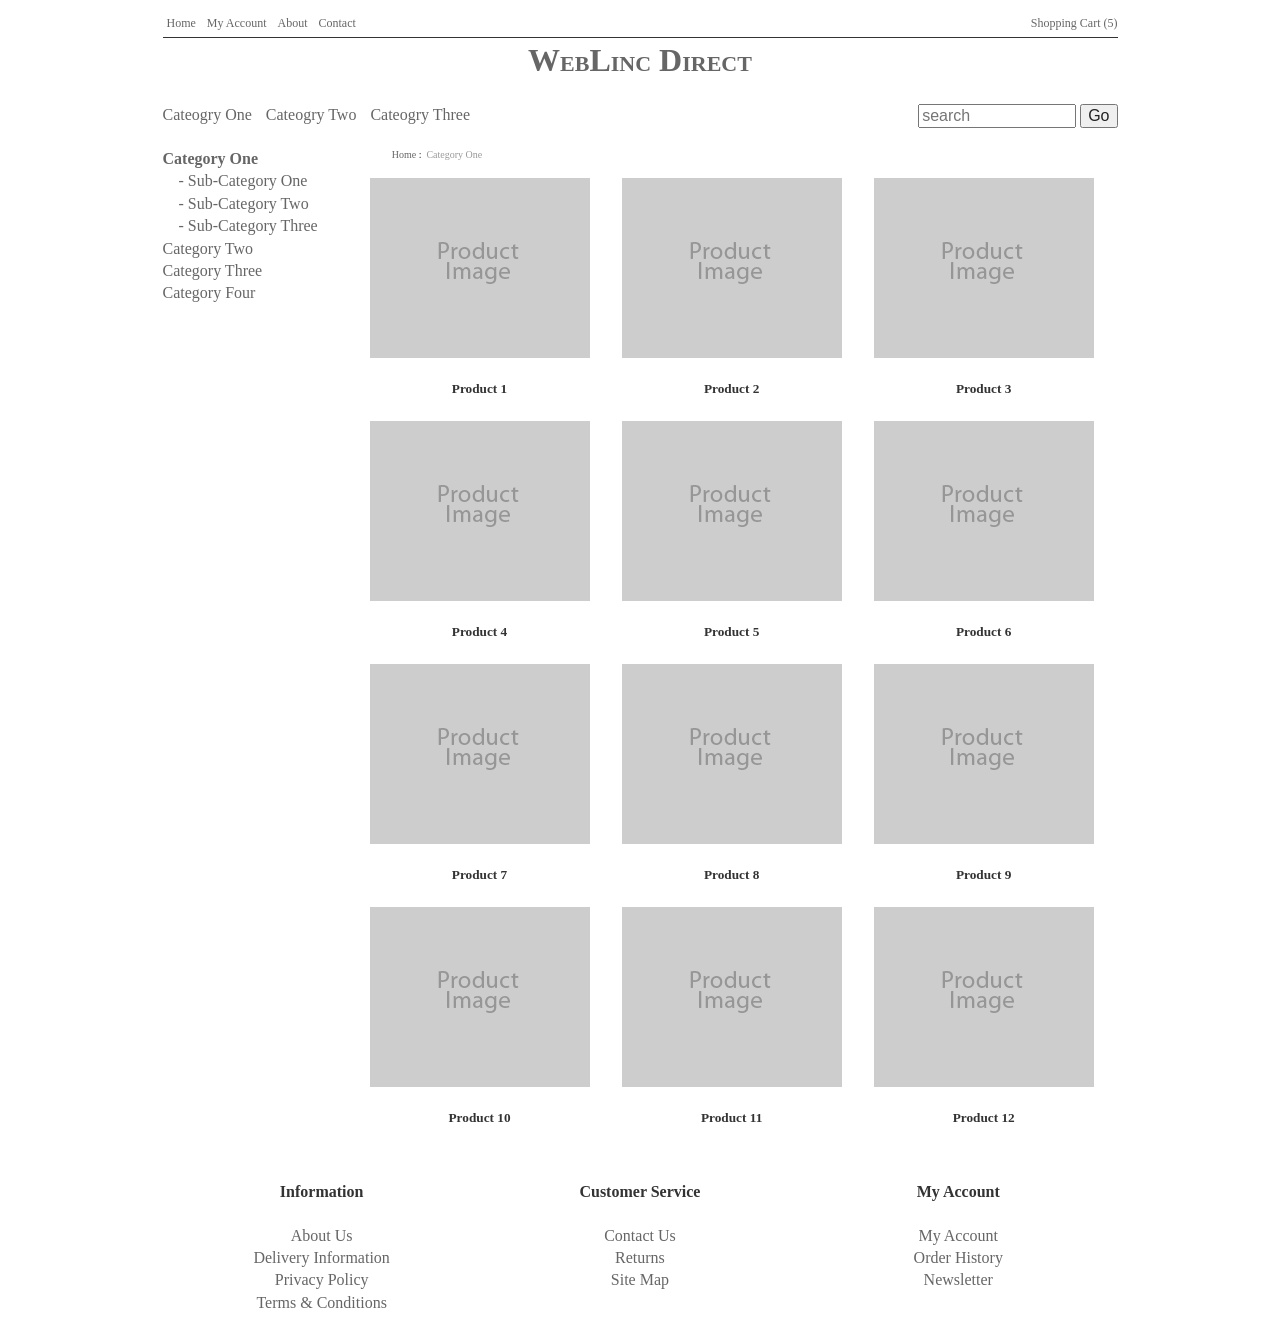
<file: index.html>
<!DOCTYPE html>
<!--[if lt IE 7]>      <html class="no-js lt-ie9 lt-ie8 lt-ie7"> <![endif]-->
<!--[if IE 7]>         <html class="no-js lt-ie9 lt-ie8"> <![endif]-->
<!--[if IE 8]>         <html class="no-js lt-ie9"> <![endif]-->
<!--[if gt IE 8]><!--> <html class="no-js"> <!--<![endif]-->
    <head>
        <meta charset="utf-8">
        <meta http-equiv="X-UA-Compatible" content="IE=edge,chrome=1">
        <title>Product Browse Experiment: Multiple Quick View</title>
        <meta name="description" content="">
        <meta name="viewport" content="width=device-width">
        <link rel="stylesheet" href="css/normalize.css">
        <link rel="stylesheet" href="css/main.css">
        <script src="js/vendor/modernizr-2.6.2.min.js"></script>
    </head>
    <body>
        <div class="wrapper clearfix">
            <div class="header clearfix">
                <div class="utility">
                    <ul class="utility-nav clearfix">
                        <li><a href="#">Home</a></li>
                        <li><a href="#">My Account</a></li>
                        <li><a href="#">About</a></li>
                        <li><a href="#">Contact</a></li>
                    </ul>
                </div>
                <div class="cart clearfix">
                    <a href="#">Shopping Cart (5)</a>
                </div>
                <div class="logo">
                    <a href="index.html">
                        <h1>WebLinc Direct</h1>
                    </a>
                </div>
                <a href="#" class="menu">Menu</a>
                <div class="navigation clearfix">
                    <ul class="primary-nav clearfix">
                        <li><a href="#">Cateogry One</a></li>
                        <li><a href="#">Cateogry Two</a></li>
                        <li><a href="#">Cateogry Three</a></li>
                    </ul>
                </div>
                <form class="search clearfix" method="get" action="">
                    <input placeholder="search" type="text"/>
                    <button type="submit">Go</button>
                </form>
            </div>

            <div class="content clearfix">
                <div class="main-content clearfix">
                    <ul class="breadcrumbs clearfix">
                        <li><a href="#">Home</a></li>
                        <li class="active"><a href="#">Category One</a></li>
                    </ul>

                    <div class="product-container clearfix">
                        <ul class="products clearfix">
                            <li class="product clearfix">
                                <div class="media clearfix">
                                    <a href="products/product-1.html" class="product-image"><img alt="" src="img/image_placeholder.png" /></a>
                                </div>
                                <div class="info clearfix">
                                    <h5 class="name">Product 1</h5>
                                </div>
                                <span class="quickview-trigger">Quickview</span>
                            </li>
                            <li class="product clearfix">
                                <div class="media clearfix">
                                    <a href="products/product-2.html" class="product-image"><img alt="" src="img/image_placeholder.png" /></a>
                                </div>
                                <div class="info clearfix">
                                    <h5 class="name">Product 2</h5>
                                </div>
                                <span class="quickview-trigger">Quickview</span>
                            </li>
                            <li class="product clearfix">
                                <div class="media clearfix">
                                    <a href="products/product-3.html" class="product-image"><img alt="" src="img/image_placeholder.png" /></a>
                                </div>
                                <div class="info clearfix">
                                    <h5 class="name">Product 3</h5>
                                </div>
                                <span class="quickview-trigger">Quickview</span>
                            </li>
                            <li class="product clearfix">
                                <div class="media clearfix">
                                    <a href="products/product-4.html" class="product-image"><img alt="" src="img/image_placeholder.png" /></a>
                                </div>
                                <div class="info clearfix">
                                    <h5 class="name">Product 4</h5>
                                </div>
                                <span class="quickview-trigger">Quickview</span>
                            </li>
                            <li class="product clearfix">
                                <div class="media clearfix">
                                    <a href="products/product-5.html" class="product-image"><img alt="" src="img/image_placeholder.png" /></a>
                                </div>
                                <div class="info clearfix">
                                    <h5 class="name">Product 5</h5>
                                </div>
                                <span class="quickview-trigger">Quickview</span>
                            </li>
                            <li class="product clearfix">
                                <div class="media clearfix">
                                    <a href="products/product-6.html" class="product-image"><img alt="" src="img/image_placeholder.png" /></a>
                                </div>
                                <div class="info clearfix">
                                    <h5 class="name">Product 6</h5>
                                </div>
                                <span class="quickview-trigger">Quickview</span>
                            </li>
                            <li class="product clearfix">
                                <div class="media clearfix">
                                    <a href="products/product-7.html" class="product-image"><img alt="" src="img/image_placeholder.png" /></a>
                                </div>
                                <div class="info clearfix">
                                    <h5 class="name">Product 7</h5>
                                </div>
                                <span class="quickview-trigger">Quickview</span>
                            </li>
                            <li class="product clearfix">
                                <div class="media clearfix">
                                    <a href="products/product-8.html" class="product-image"><img alt="" src="img/image_placeholder.png" /></a>
                                </div>
                                <div class="info clearfix">
                                    <h5 class="name">Product 8</h5>
                                </div>
                                <span class="quickview-trigger">Quickview</span>
                            </li>
                            <li class="product clearfix">
                                <div class="media clearfix">
                                    <a href="products/product-9.html" class="product-image"><img alt="" src="img/image_placeholder.png" /></a>
                                </div>
                                <div class="info clearfix">
                                    <h5 class="name">Product 9</h5>
                                </div>
                                <span class="quickview-trigger">Quickview</span>
                            </li>
                            <li class="product clearfix">
                                <div class="media clearfix">
                                    <a href="products/product-10.html" class="product-image"><img alt="" src="img/image_placeholder.png" /></a>
                                </div>
                                <div class="info clearfix">
                                    <h5 class="name">Product 10</h5>
                                </div>
                                <span class="quickview-trigger">Quickview</span>
                            </li>
                            <li class="product clearfix">
                                <div class="media clearfix">
                                    <a href="products/product-11.html" class="product-image"><img alt="" src="img/image_placeholder.png" /></a>
                                </div>
                                <div class="info clearfix">
                                    <h5 class="name">Product 11</h5>
                                </div>
                                <span class="quickview-trigger">Quickview</span>
                            </li>
                            <li class="product clearfix">
                                <div class="media clearfix">
                                    <a href="products/product-12.html" class="product-image"><img alt="" src="img/image_placeholder.png" /></a>
                                </div>
                                <div class="info clearfix">
                                    <h5 class="name">Product 12</h5>
                                </div>
                                <span class="quickview-trigger">Quickview</span>
                            </li>
                        </ul>
                    </div>
                </div>

                <div class="sidebar clearfix">
                    <ul class="secondary-nav clearfix">
                        <li>
                            <a class="active" href="#">Category One</a>
                            <ul>
                                <li><a href="#"> - Sub-Category One</a></li>
                                <li><a href="#"> - Sub-Category Two</a></li>
                                <li><a href="#"> - Sub-Category Three</a></li>
                            </ul>
                        </li>
                        <li><a href="#">Category Two</a></li>
                        <li><a href="#">Category Three</a></li>
                        <li><a href="#">Category Four</a></li>
                    </ul>       
                </div>
            </div>

            <div class="footer clearfix">
                <div class="info section clearfix">
                    <h4>Information</h4>
                    <ul class="clearfix">
                        <li><a href="#">About Us</a></li>
                        <li><a href="#">Delivery Information</a></li>
                        <li><a href="#">Privacy Policy</a></li>
                        <li><a href="#">Terms &amp; Conditions</a></li>
                    </ul>
                </div>
                <div class="customer-service section clearfix">
                    <h4>Customer Service</h4>
                    <ul>
                        <li><a href="#">Contact Us</a></li>
                        <li><a href="#">Returns</a></li>
                        <li><a href="#">Site Map</a></li>
                    </ul>
                </div>
                <div class="account section clearfix">
                    <h4>My Account</h4>
                    <ul>
                        <li><a href="#">My Account</a></li>
                        <li><a href="#">Order History</a></li>
                        <li><a href="#">Newsletter</a></li>
                    </ul>
                </div>
            </div>

        </div>

        <div class="quickview-container"></div>

        <script src="js/vendor/jquery-1.8.2.min.js"></script>
        <script src="js/plugins.js"></script>
        <script src="js/main.js"></script>
    </body>
</html>
</file>
<file: css/main.css>
/*
 * HTML5 Boilerplate
 *
 * What follows is the result of much research on cross-browser styling.
 * Credit left inline and big thanks to Nicolas Gallagher, Jonathan Neal,
 * Kroc Camen, and the H5BP dev community and team.
 */

/* ==========================================================================
   Base styles: opinionated defaults
   ========================================================================== */

html,
button,
input,
select,
textarea {
    color: #222;
}

body {
    font-size: 1em;
    line-height: 1.4;
}

/*
 * Remove text-shadow in selection highlight: h5bp.com/i
 * These selection declarations have to be separate.
 * Customize the background color to match your design.
 */

::-moz-selection {
    background: #b3d4fc;
    text-shadow: none;
}

::selection {
    background: #b3d4fc;
    text-shadow: none;
}

/*
 * A better looking default horizontal rule
 */

hr {
    display: block;
    height: 1px;
    border: 0;
    border-top: 1px solid #ccc;
    margin: 1em 0;
    padding: 0;
}

/*
 * Remove the gap between images and the bottom of their containers: h5bp.com/i/440
 */

img {
    vertical-align: middle;
}

/*
 * Remove default fieldset styles.
 */

fieldset {
    border: 0;
    margin: 0;
    padding: 0;
}

/*
 * Allow only vertical resizing of textareas.
 */

textarea {
    resize: vertical;
}

/* ==========================================================================
   Chrome Frame prompt
   ========================================================================== */

.chromeframe {
    margin: 0.2em 0;
    background: #ccc;
    color: #000;
    padding: 0.2em 0;
}

/* ==========================================================================
   Author's custom styles
   ========================================================================== */

/*Base Styles*/
body {
    color: #333;
    font-family: Palatino, "Palatino Linotype", "Palatino LT STD", "Book Antiqua", Georgia, serif;
}
ul {
    margin: 0;
    padding: 0;
    list-style: none;
}
a {
    color: #666;
    text-decoration: none;
}
a:hover {
    text-decoration: underline;
}
img {
    display: block;
    margin: 0 auto;
    max-width: 100%;
    height: auto;
}

/*Layout Styles*/
.wrapper {
    padding: 10px;
    min-width: 300px;
}
.wrapper.in-quickview {
    width: 48%;
    margin: 1%;
}

.header {}
    .header .utility {
        border-bottom: 1px solid #333;
    }
        .header .utility ul {
            text-align: center;
        }
            .header .utility ul li {
                display: inline-block;
                padding: 4px;
                font-size: 0.750em;
            }
    .header .cart {
        text-align: center;
        font-variant: small-caps;
    }
    .header .logo {
        text-align: center;
        font-variant: small-caps;
    }
    .header .menu {
        display: inline-block;
        padding: 5px 7px 7px;
        background: #333;
        color: #fff;
    }
    .header .primary-nav {
        display: none;
    }
    .header .active .primary-nav {
        display: block;
    }
    .header .search {
        margin-top: -30px;
        float: right;
    }
        .header .search input {
            width: 150px;
        }
.content {}
    .content .main-content {
        padding: 10px 0;
    }
        .content .main-content .breadcrumbs li {
            padding: 10px 5px 10px 0;
            float: left;
            font-size: 0.625em;
        }
        .content .main-content .breadcrumbs li:after {
            content: "  :"
        }
        .content .main-content .breadcrumbs li.active:after {
            content: "";
        }
        .content .main-content .breadcrumbs li.active a {
            color: #999;
        }
        .content .main-content .products {}
            .content .main-content .products .product {
                display: block;
                position: relative;
                margin: 0 1%;
                width: 48%;
                float: left;
                text-align: center;
            }
                .content .main-content .products .product .quickview-trigger {
                    display: none;
                    text-align: center;
                }
                .content .main-content .products .product.hover .quickview-trigger:hover {
                    cursor: pointer;
                }

    .content .sidebar {
        padding: 1em 0;
        border-top: 1px solid #333;
        border-bottom: 1px solid #333;
    }
        .content .sidebar .secondary-nav {}
            .content .sidebar .secondary-nav .active {
                font-weight: bold;
            }
            .content .sidebar .secondary-nav ul {
                margin: 0 0 0 1em;
            }
.footer {}
    .footer .section {
        text-align: center;
    }

.quickview-container {
    display: none;
    position: fixed;
    top: 0;
    right: 0;
    width: 48%;
    height: 100%;
}
.qv-count-1 .quickview-container,
.qv-count-2 .quickview-container,
.qv-count-3 .quickview-container {
    display: block;
}
    .quickview {
        border: 1px solid #000;
    }
        .quickview .close {
            margin: 10px;
            float: right;
            font-size: 20px;
            font-weight: bold;
            line-height: 18px;
            color: #000000;
            text-shadow: 0 1px 0 #ffffff;
            opacity: 0.2;
            filter: alpha(opacity=20);
        }
        .quickview .close:hover {
            cursor: pointer;
        }
        .quickview .product-detail { display: none; }
    .qv-count-1 .quickview {
        height: 100%;
        background: #fff url(../img/quickview-large.jpg) center center no-repeat;
    }
    .qv-count-2 .quickview {
        height: 50%;
        background: #fff url(../img/quickview-medium.jpg) center center no-repeat;
    }
    .qv-count-3 .quickview {
        height: 33%;
        background: #fff url(../img/quickview-small.jpg) center center no-repeat;
    }

/* ==========================================================================
   Small Screen
   ========================================================================== */
@media screen and (min-width: 600px) {
    .header .utility {
        padding: 5px 0;
        width: 60%;
        float: left;
        font-size: 0.750em;
    }
        .header .utility ul li {
            padding: 0 4px;
            font-size: 1em;
        }
    .header .cart {
        padding: 5px 0;
        width: 40%;
        float: right;
        font-size: 0.750em;
        font-variant: normal;
        text-align: right;
        border-bottom: 1px solid #333;
    }
    .header .menu {
        display: none;
    }
    .header .navigation {
        width: 60%;
        float: left;
    }
        .header .primary-nav {
            display: block;
            text-align: center;
        }
            .header .primary-nav li {
                display: inline-block;
                padding: 0 10px 0 0;
            }
    .header .search {
        margin: 0;
        width: 40%;
        float: right;
        text-align: right;
    }

    .footer .section {
        width: 33.33%;
        float: left;
    }
}

/* ==========================================================================
   Mid-Sized
   ========================================================================== */
@media screen and (min-width: 768px) {
    .header .utility ul {
        text-align: left;
    }
    .header .primary-nav {
        text-align: left;
    }

    .content .main-content {
        width: 66.66%;
        float: right;
    }
        .content .main-content .breadcrumbs {
            margin-left: 5%;
            height: 40px;
        }
    .content .sidebar {
        margin-top: 20px;
        padding: 0;
        width: 33.33%;
        float: left;
        border: none;
    }
}

/* ==========================================================================
   Full-Width
   ========================================================================== */
@media screen and (min-width: 975px) {
    .wrapper {
        margin: 0 auto;
        max-width: 955px;
    }

    .content .main-content {
        width: 80%;
    }
        .content .main-content .products .product {
            width: 31%;
        }
            .content .main-content .products .product.hover .quickview-trigger {
                display: block;
                position: absolute;
                top: 10px;
                left: 10px;
                width: 35px;
                height: 35px;
                background: url(../img/quickview.png) no-repeat;
                text-indent: -9999px;
                direction: ltr;
            }
    .content .sidebar {
        width: 20%;
    }
}

/* ==========================================================================
   Helper classes
   ========================================================================== */

/*
 * Image replacement
 */

.ir {
    background-color: transparent;
    border: 0;
    overflow: hidden;
    /* IE 6/7 fallback */
    *text-indent: -9999px;
}

.ir:before {
    content: "";
    display: block;
    width: 0;
    height: 100%;
}

/*
 * Hide from both screenreaders and browsers: h5bp.com/u
 */

.hidden {
    display: none !important;
    visibility: hidden;
}

/*
 * Hide only visually, but have it available for screenreaders: h5bp.com/v
 */

.visuallyhidden {
    border: 0;
    clip: rect(0 0 0 0);
    height: 1px;
    margin: -1px;
    overflow: hidden;
    padding: 0;
    position: absolute;
    width: 1px;
}

/*
 * Extends the .visuallyhidden class to allow the element to be focusable
 * when navigated to via the keyboard: h5bp.com/p
 */

.visuallyhidden.focusable:active,
.visuallyhidden.focusable:focus {
    clip: auto;
    height: auto;
    margin: 0;
    overflow: visible;
    position: static;
    width: auto;
}

/*
 * Hide visually and from screenreaders, but maintain layout
 */

.invisible {
    visibility: hidden;
}

/*
 * Clearfix: contain floats
 *
 * For modern browsers
 * 1. The space content is one way to avoid an Opera bug when the
 *    `contenteditable` attribute is included anywhere else in the document.
 *    Otherwise it causes space to appear at the top and bottom of elements
 *    that receive the `clearfix` class.
 * 2. The use of `table` rather than `block` is only necessary if using
 *    `:before` to contain the top-margins of child elements.
 */

.clearfix:before,
.clearfix:after {
    content: " "; /* 1 */
    display: table; /* 2 */
}

.clearfix:after {
    clear: both;
}

/*
 * For IE 6/7 only
 * Include this rule to trigger hasLayout and contain floats.
 */

.clearfix {
    *zoom: 1;
}

/* ==========================================================================
   Print styles.
   Inlined to avoid required HTTP connection: h5bp.com/r
   ========================================================================== */

@media print {
    * {
        background: transparent !important;
        color: #000 !important; /* Black prints faster: h5bp.com/s */
        box-shadow: none !important;
        text-shadow: none !important;
    }

    a,
    a:visited {
        text-decoration: underline;
    }

    a[href]:after {
        content: " (" attr(href) ")";
    }

    abbr[title]:after {
        content: " (" attr(title) ")";
    }

    /*
     * Don't show links for images, or javascript/internal links
     */

    .ir a:after,
    a[href^="javascript:"]:after,
    a[href^="#"]:after {
        content: "";
    }

    pre,
    blockquote {
        border: 1px solid #999;
        page-break-inside: avoid;
    }

    thead {
        display: table-header-group; /* h5bp.com/t */
    }

    tr,
    img {
        page-break-inside: avoid;
    }

    img {
        max-width: 100% !important;
    }

    @page {
        margin: 0.5cm;
    }

    p,
    h2,
    h3 {
        orphans: 3;
        widows: 3;
    }

    h2,
    h3 {
        page-break-after: avoid;
    }
}
</file>
